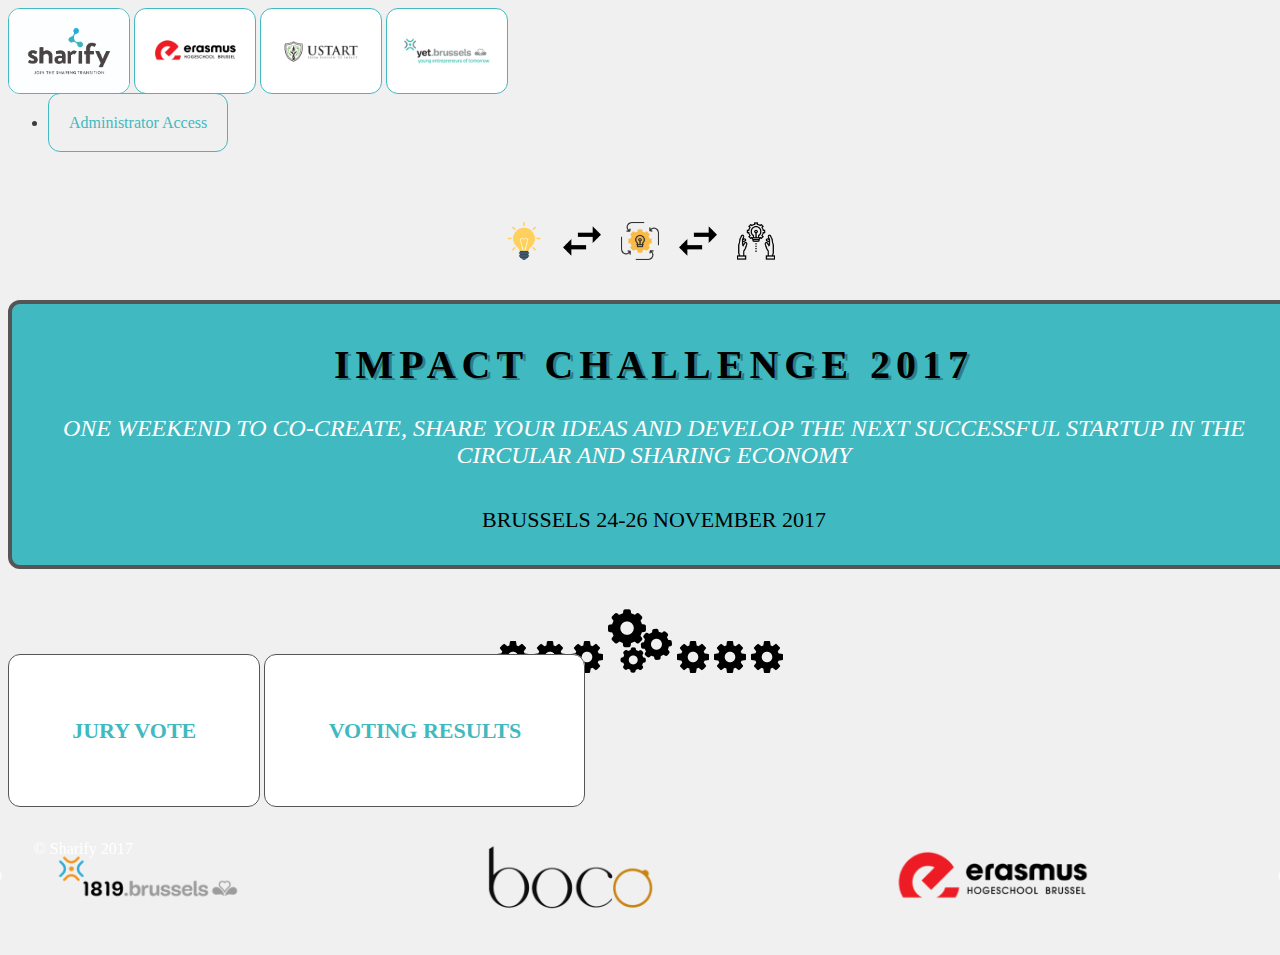
<file: index.html>
<!DOCTYPE html>
<!-- saved from url=(0056)http://getbootstrap.com/docs/4.0/examples/justified-nav/ -->
<html lang="en"><head><meta http-equiv="Content-Type" content="text/html; charset=UTF-8">
    
    <meta name="viewport" content="width=device-width, initial-scale=1, shrink-to-fit=no">
    <meta name="description" content="">
    <meta name="author" content="">
    <link rel="icon" href="http://getbootstrap.com/favicon.ico">

    <title>Welcome Page</title>

    <link rel="stylesheet" href="https://maxcdn.bootstrapcdn.com/bootstrap/4.0.0-beta.2/css/bootstrap.min.css" integrity="sha384-PsH8R72JQ3SOdhVi3uxftmaW6Vc51MKb0q5P2rRUpPvrszuE4W1povHYgTpBfshb" crossorigin="anonymous">
    <link rel="stylesheet" type="text/css" href="slick/slick.css"/>
    <link rel="stylesheet" type="text/css" href="slick/slick-theme.css"/>
    <link rel="stylesheet" href="style.css">

  </head>

  <body class="page1">
    <div class="container">
      <header class="masthead">
        <nav class="navbar navbar-defaultnavbar-fixed-top">
        <div class="container-fluid">
            <div class="navbar-header">
                <a class="navbar-brand" href="http://sharify.be/fr/home-fr/">
                <img class= "logo" src="images/Logo_Shar.jpg" alt=""></a>

                <a class="navbar-brand" href=" ">
                <img class= "logoPartner" src="images/EHB.png" alt=""></a>

                <a class="navbar-brand" href=" ">
                <img class= "logoPartner" src="images/UStart.png" alt=""></a>

                <a class="navbar-brand" href=" ">
                <img class= "logoPartner" src="images/YET.png" alt=""></a>
         </div>
        <ul class="nav navbar-nav navbar-right">
            <li>
            <a class="sharify" href="Projetcs-Global.html">Administrator Access</a>
            </li>
         </ul>
        </div>
        <div class= "illu_container">
          <img class= "img1" src="images/idea1.png" alt="">
          <img id="fleche" class="img2" src="images/fleche3.png" alt="">
          <img class="img3" src="images/idea_bloc.png" alt="">
          <img id="fleche" class="img4" src="images/fleche3.png" alt="">
          <img class= "img5" src="images/development.png" alt="">
        </div>
        </nav>
      </header>

      <main role="main">

        <!-- Jumbotron -->
        <div class="jumbotron" class="jumbotron_custom">
          <h1>IMPACT CHALLENGE 2017</h1>
          <p class="lead">One weekend to co-create, share your ideas and develop the next successful startup in the circular and sharing economy <br> </p>
          <p class= "date">BRUSSELS 24-26 NOVEMBER 2017 </p>

          
        </div>
        <div class="roue">
          <img class="roue_anim" src="images/roue2.png" alt="">
          <img class="roue_anim2"src="images/roue2.png" alt="">
          <img class="roue_anim3"src="images/roue2.png" alt="">
          <img class="roue_anim4"src="images/roues.png" alt="">
          <img class="roue_anim3"src="images/roue2.png" alt="">
          <img class="roue_anim2" src="images/roue2.png" alt="">
          <img class="roue_anim" src="images/roue2.png" alt="">
          
        </div>

        <!-- Example row of columns -->
        <div class="row">

                <a class= "btn-primary" href="Projects_list.html">JURY VOTE</a>
                <a id="result-btn" class= "btn-primary" href="result.html">VOTING RESULTS</a>
               
        </div>

        <div class="autoplay">
          <div><img class= "img_car" src="images/Partners/1819.png" /></div>
          <div><img class= "img_car" src="images/Partners/BOCO.png" /></div>
          <div><img class= "img_car"  src="images/Partners/EHB.png" /></div>
          <div><img class= "img_car"  src="images/Partners/region_de_bruxelles_capitale.png" /></div>
          <div><img class= "img_car"  src="images/Partners/UStart.png"/> </div>
          <div><img class= "img_car" src="images/Partners/YET.png" /></div>
        </div>
        
      </main>

      <!-- Site footer -->
   

    </div> <!-- /container -->

    <footer class="footer">
        <p>© Sharify 2017</p>
      </footer>
  
    <script src="scripts/jquery-3.2.1.min.js"></script>
    <script type="text/javascript" src="slick/slick.min.js"></script>
    <script src="scripts/index.js"></script>


</body>
</html>
</file>
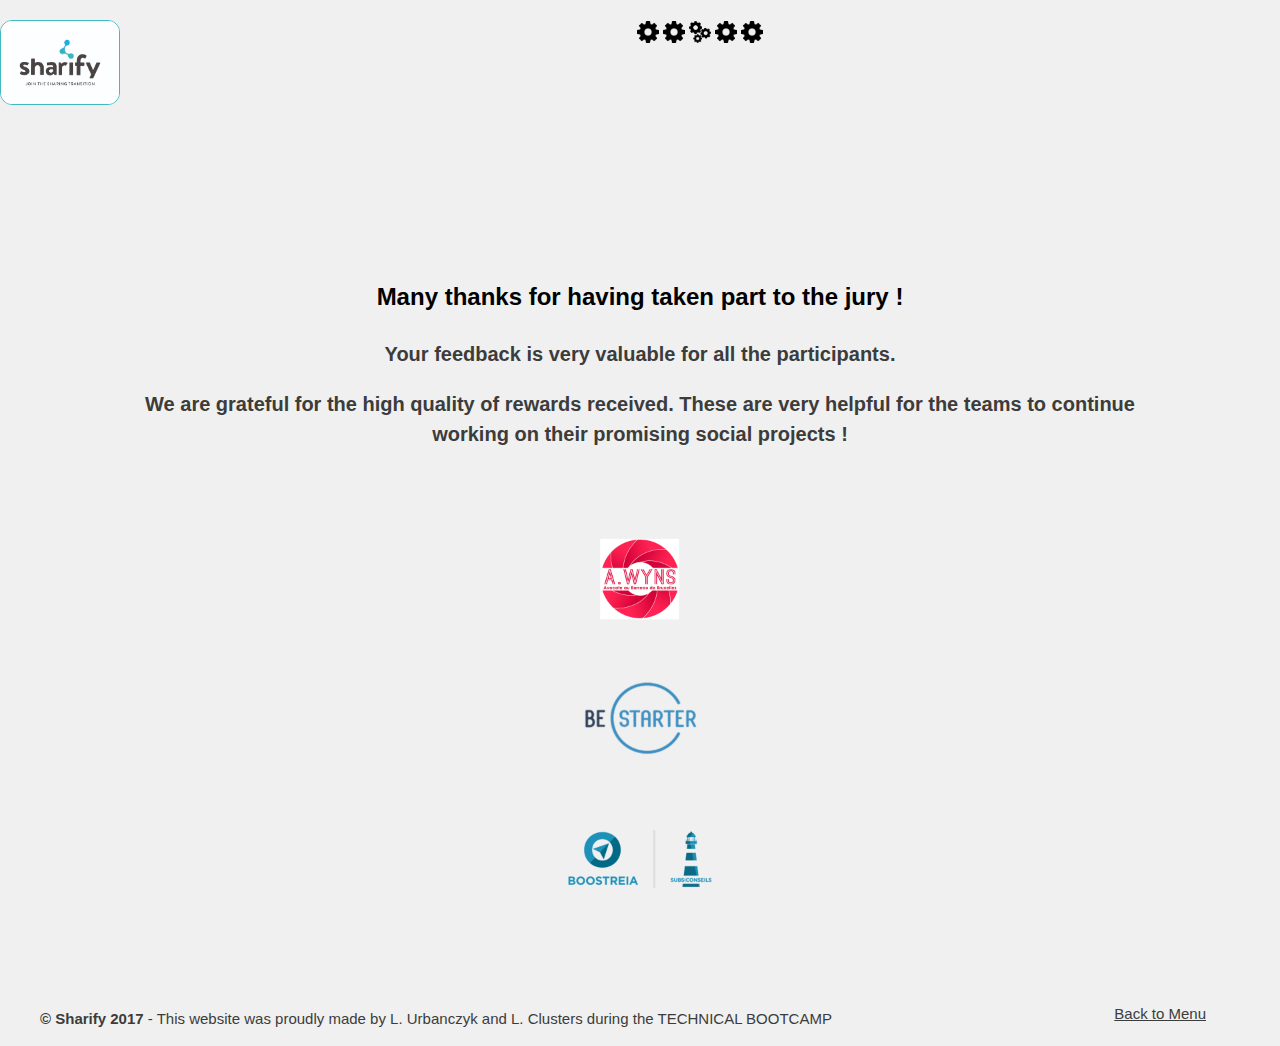
<file: merci.html>
<!DOCTYPE html>
<!-- saved from url=(0056)http://getbootstrap.com/docs/4.0/examples/justified-nav/ -->
<html lang="en"><head><meta http-equiv="Content-Type" content="text/html; charset=UTF-8">
    
    <meta name="viewport" content="width=device-width, initial-scale=1, shrink-to-fit=no">
    <meta name="description" content="">
    <meta name="author" content="">
    <link rel="icon" href="http://getbootstrap.com/favicon.ico">

    <title>Thank You!</title>

    <link rel="stylesheet" href="https://maxcdn.bootstrapcdn.com/bootstrap/4.0.0-beta.2/css/bootstrap.min.css" integrity="sha384-PsH8R72JQ3SOdhVi3uxftmaW6Vc51MKb0q5P2rRUpPvrszuE4W1povHYgTpBfshb" crossorigin="anonymous">
    <link rel="stylesheet" href="https://www.w3schools.com/w3css/4/w3.css">
    <link rel="stylesheet" href="style_merci.css">
    <link rel="stylesheet" type="text/css" href="slick/slick-vertical.css"/>
    <link rel="stylesheet" type="text/css" href="slick/slick-theme.css"/>
    <style>
        .mySlides {display:none;}
        
    
    
    </style>

  </head>

  <body class="merci">
        <div class="container">
          <header class="masthead">
            <nav class="navbar navbar-defaultnavbar-fixed-top">
            <div class="container-fluid">
                <div class="navbar-header">
                    <a class="navbar-brand" href="http://sharify.be/fr/home-fr/">
                    <img class= "logo" src="images/Logo_Shar.jpg" alt=""></a>
             </div>
             <div class="roue">            
                    <img class="roue_anim2"src="images/roue2.png" alt="">
                    <img class="roue_anim3"src="images/roue2.png" alt="">
                    <img class="roue_anim4"src="images/roues.png" alt="">
                    <img class="roue_anim3"src="images/roue2.png" alt="">
                    <img class="roue_anim2" src="images/roue2.png" alt="">
                      
                  </div>
            </div> 
          
            </nav>
          </header>

          <div class="contenu">

        <!-- </div>
          <div class="w3-content w3-section" style="max-width:200px">
          <img class="mySlides w3-animate-top"    src="images/Rewards/Alexiane Wyns.png">
          <img class="mySlides w3-animate-bottom" src="images/Rewards/BeStarter.png">
          <img class="mySlides w3-animate-top"    src="images/Rewards/Boostreia.png">
          <img class="mySlides w3-animate-bottom" src="images/Rewards/Broadkat.png">
          <img class="mySlides w3-animate-bottom" src="images/Rewards/Citizenfund.png">
          <img class="mySlides w3-animate-bottom" src="images/Rewards/Convidencia.png">
          <img class="mySlides w3-animate-bottom" src="images/Rewards/Deloitte.png">
          <img class="mySlides w3-animate-bottom" src="images/Rewards/Impulse.png">
        </div>
        </div> -->


    <div ="texte">
        <p id="textenoire"> Many thanks for having taken part to the jury !</p>
        <p> Your feedback is very valuable for all the participants. </p>
        <p> We are grateful for the high quality of rewards received. These are very helpful for the teams to continue working on their promising social projects ! </p>
    </div>



    <div class="rewards">
        <div class="hero__title" id="animatedHeading">
        <div class="slick-dupe"><span class="hero__title-misc  |  animate">
            <img src="images/Rewards/Alexiane Wyns.png">
             </span></div>
            <div class="slick-dupe"><span class="hero__title-misc  |  animate">
             <img src="images/Rewards/BeStarter.png">
            </span></div>
            <div class="slick-dupe"><span class="hero__title-misc  |  animate">
                                <img src="images/Rewards/Boostreia.png">
            </span></div>
            <div class="slick-dupe"><span class="hero__title-misc  |  animate">
            <img src="images/Rewards/Broadkat.png">
            </span></div>
            <div class="slick-dupe"><span class="hero__title-misc  |  animate">
            <img src="images/Rewards/Citizenfund.png">
            </span></div>
            <div class="slick-dupe"><span class="hero__title-misc  |  animate">
            <img src="images/Rewards/Convidencia.png">
            </span></div>
            <div class="slick-dupe"><span class="hero__title-misc  |  animate">
            <img src="images/Rewards/Deloitte.png">
            </span></div>
            <div class="slick-dupe"><span class="hero__title-misc  |  animate">
            <img src="images/Rewards/Impulse.png">
            </span></div>
            <div class="slick-dupe"><span class="hero__title-misc  |  animate">
            <img src="images/Rewards/Job_Yourself.png">
            </span></div>
            <div class="slick-dupe"><span class="hero__title-misc  |  animate">
            <img src="images/Rewards/LevelApp.png">
            </span></div>
            <div class="slick-dupe"><span class="hero__title-misc  |  animate">
            <img src="images/Rewards/madkings.png">
            </span></div>
            <div class="slick-dupe"><span class="hero__title-misc  |  animate">
            <img src="images/Rewards/MakeIt.png">
            </span></div>
            <div class="slick-dupe"><span class="hero__title-misc  |  animate">
            <img src="images/Rewards/Microsoft.png">
            </span></div>
            <div class="slick-dupe"><span class="hero__title-misc  |  animate">
            <img src="images/Rewards/OuiShare.png">
            </span></div>
            <div class="slick-dupe"><span class="hero__title-misc  |  animate">
            <img src="images/Rewards/Silversquare.png">
            </span></div>
            <div class="slick-dupe"><span class="hero__title-misc  |  animate">
            <img src="images/Rewards/Wiplaw.png">
            </span></div>
            
        </div>
    </div>


        </div>
    </div>
        <footer class="footer">
                <a id = "back-menu" class="btn btn-dark"  href="index.html" >Back to Menu</a>
                <p> <b>© Sharify 2017</b> - This website was proudly made by L. Urbanczyk and L. Clusters during the TECHNICAL BOOTCAMP </p>
                  
             
            </footer>
          
            <script src="scripts/jquery-3.2.1.min.js"></script>
            <script type="text/javascript" src="slick/slick.min.js"></script>
            <script src="scripts/merci.js"></script>
        
        
        </body>
        </html>
</file>
<file: style.css>
body {
    color: #3C3C3B;
    background-color: #F0F0F0;

    /* background: url('https://scufgaming.com/s/wp-content/uploads/2016/10/collections-backgrond.jpg') no-repeat;
    background-size: cover; */
}
.page1 .logo{
    width:120px;
    border: 1px solid rgb(65, 185, 192); 
    /* padding:20px; */
    border-radius: 12px;
}

.page1 .logoPartner{
    width:120px;
    border: 1px solid rgb(65, 185, 192); 
    /* padding:20px; */
    padding: 12px 0px;
    border-radius: 12px;
    background-color: white;
}

  
/* .page1 .navbar-brand{
    color: rgb(65, 185, 192);
    text-decoration: none;
    border: 1px solid rgb(65, 185, 192); 
    padding:20px;
    border-radius: 12px;
} */

/* .page1 .navbar-header a:hover{
    color:rgb(65, 185, 192); 
    background-color:#555;
} */

li a.sharify {
    color: #41b9c0;
    border: 1px solid rgb(65, 185, 192); 
    padding:20px;
    border-radius: 12px;
    text-decoration:none;
}

.page1 ul li a:hover{
    color:rgb(65, 185, 192); 
    background-color:#555;
}



@keyframes move1 {
    from { top: 0; left: 0; }
    to   { top: 0px; left: 10px; }
  }

  #fleche{
    position: relative;
    animation: move1 1.5s infinite alternate
}

@keyframes change {
    from {
        transform: rotate(0deg);
      }
      to {
        transform: rotate(280deg);
      }
  }
  .img1 {
    position: relative;
    animation: change 5s infinite;
  }

  @keyframes change2 {
    from {
        transform: rotate(0deg);
      }
      to {
        transform: rotate(360deg);
      }
  }

  .img5 {
    position: relative;
    animation: change 5s infinite;
  }

  @keyframes change3 {
    from {
        transform: rotate(0deg);
      }
      to {
        transform: rotate(180deg);
      }
  }
  .img3 {
    position: relative;
    animation: change 2s infinite;
  }


.page1 .jumbotron {
    background-color: #41b9c0;
    border-width:4px;
    border-style : solid;
    border-color: #555;
    border-radius: 12px;
    width:100%;
    padding:10px;

}

.page1 .jumbotron h1 {
    text-align: center;
    color: black;
    font-size: 40px;
    letter-spacing: 6px;
    /* line-height: 1.8; */
    text-shadow: 3px 2px rgba(0, 0, 0, 0.329);
}

.page1 p.lead{
    text-align: center;
    /* padding-top:24px; */
    color: white; 
    font-style: bold;
    font-style: italic;
    font-size:24px;
    text-transform: uppercase;

}
.page1 .jumbotron .date{
    text-align: center;
    color: black;
    font-size:22px;
    font-style: bold;
    text-transform: uppercase;
    padding-top:14px;


}
/* .page1 .row{
    text-align: center;
    margin-bottom:20%;
    margin-top:10%;
} */

.page1 .btn-primary {
    background-color:#fff;
    width:40%;
    border: 1px solid #555;
    padding:5%;
    border-radius: 12px; 
    margin: 0 auto
}

.row a.btn-primary {
    font-size:22px;
    color: rgb(65, 185, 192);
    font-weight: bold;
    text-align:center;
    text-decoration:none;
}
.page1 a.btn-primary:hover{
    background-color:#555;
}

.page1 .row{
    margin-bottom:5%;
}
.page1 .footer {
   padding:2%;
   position:fixed;
   bottom:0;
    /* background-color: #555; */
    /* width:100%; */
    /* border-top:1px solid black;
} */
}

.page1 .footer p {
    color: #fff;
}

.page1 .illu_container{
    width:100%;
    padding-top: 30px;
    /* margin: 0 auto; */
    display: flex; 
    flex-direction: row;
    justify-content: center;
    margin-bottom:30px;
    margin-top:50px;
}

.page1 .img1, .img2, .img3, .img4, .img5{
    margin:10px;
    width:38px;
    height:38px;
} 

.page1 .roue{
    text-align:center;
    margin-top:40px;
    margin-bottom:40px;
}

.page1 .roue_anim, .roue_anim2, .roue_anim3, .roue_anim4 {
    margin:0.5px;
    
}

@keyframes roue {
    from {
        transform: rotate(0deg);
      }
      to {
        transform: rotate(360deg);
      }
  }

.roue_anim{
    animation: roue 10s infinite;
}

.roue_anim2{
    animation: roue2 6s infinite;
}

.roue_anim3{
    animation: roue3 4s infinite;
}

.roue_anim4{
    animation: roue4 6s infinite;
}

@keyframes roue2 {
    from {
        transform: rotate(0deg);
      }
      to {
        transform: rotate(280deg);
      }
  }

  @keyframes roue3 {
    from {
        transform: rotate(0deg);
      }
      to {
        transform: rotate(320deg);
      }
  }

  @keyframes roue4 {
    from {
        transform: rotate(0deg);
      }
      to {
        transform: rotate(320deg);
      }
  }

  .autoplay img.img_car {
      width:280px;
      /* padding:20px; */
    
  }

  .autoplay{
    position:relative;
    /* height:400px;
    width:700px; */
    margin:auto;
    
}
.autoplay ul li{
    position:absolute;
    list-style-type: none; 
    /* top:0;
    left:0; */
}
</file>
<file: style_merci.css>
body {
    color: #3C3C3B;
    background-color: #F0F0F0;
    width:100%;
    margin:0 auto;
}

.merci .logo{
    width:120px;
    border: 1px solid rgb(65, 185, 192); 
    /* padding:20px; */
    border-radius: 12px;
    float:left;
}


/* .merci .container{
    padding-top:20px;
    margin:0 auto;
    width:80%;
    text-align: center; 
} */

.container-fluid{
    /* margin-bottom:200px; */
    margin:0 auto;
    padding-top:20px;
    width:100%;
    text-align: center; 
    margin-bottom:15%;
}

.merci .contenu{
    margin-bottom:100px;
    margin:0 auto;
    padding-top:20px;
    width:80%;
    text-align: center; 
    font-weight: bold;
    font-size:20px;
}
.texte p {
    text-align: center; 
}


p#textenoire{
    color:black;
    font-size:24px;
}


.rewards .hero__title{
    text-align: center;
    margin:0 auto;

}
.footer{
    /* padding-bottom: 20px; */
    width:95%;
    margin-top:5%;
    margin-bottom:5px;
}
    

.footer p {
    margin-left: 40px;
    float:left;
}

#back-menu {
    padding:10px;
    float:right;
    margin-bottom:5px;
}


img.mySlides {
    width:160px;
}

.merci .contenu {
    margin:0 auto;
}

.merci .contenu .texte{
    margin:0 auto;
    text-align:center;
    font-size:20px;
    border: 2px solid black; 
}

img.mySlides2 {
    width:200px;
}

.container img{
    width:200px;
}


.roue img{
    /* margin:10px; */
    width:22px;
    height:22px;
} 


@keyframes roue {
    from {
        transform: rotate(0deg);
      }
      to {
        transform: rotate(360deg);
      }
  }

.roue_anim{
    animation: roue 10s infinite;
}

.roue_anim2{
    animation: roue2 6s infinite;
}

.roue_anim3{
    animation: roue3 4s infinite;
}

.roue_anim4{
    animation: roue4 6s infinite;
}

@keyframes roue2 {
    from {
        transform: rotate(0deg);
      }
      to {
        transform: rotate(280deg);
      }
  }

  @keyframes roue3 {
    from {
        transform: rotate(0deg);
      }
      to {
        transform: rotate(320deg);
      }
  }

  @keyframes roue4 {
    from {
        transform: rotate(0deg);
      }
      to {
        transform: rotate(320deg);
      }
  }
</file>
